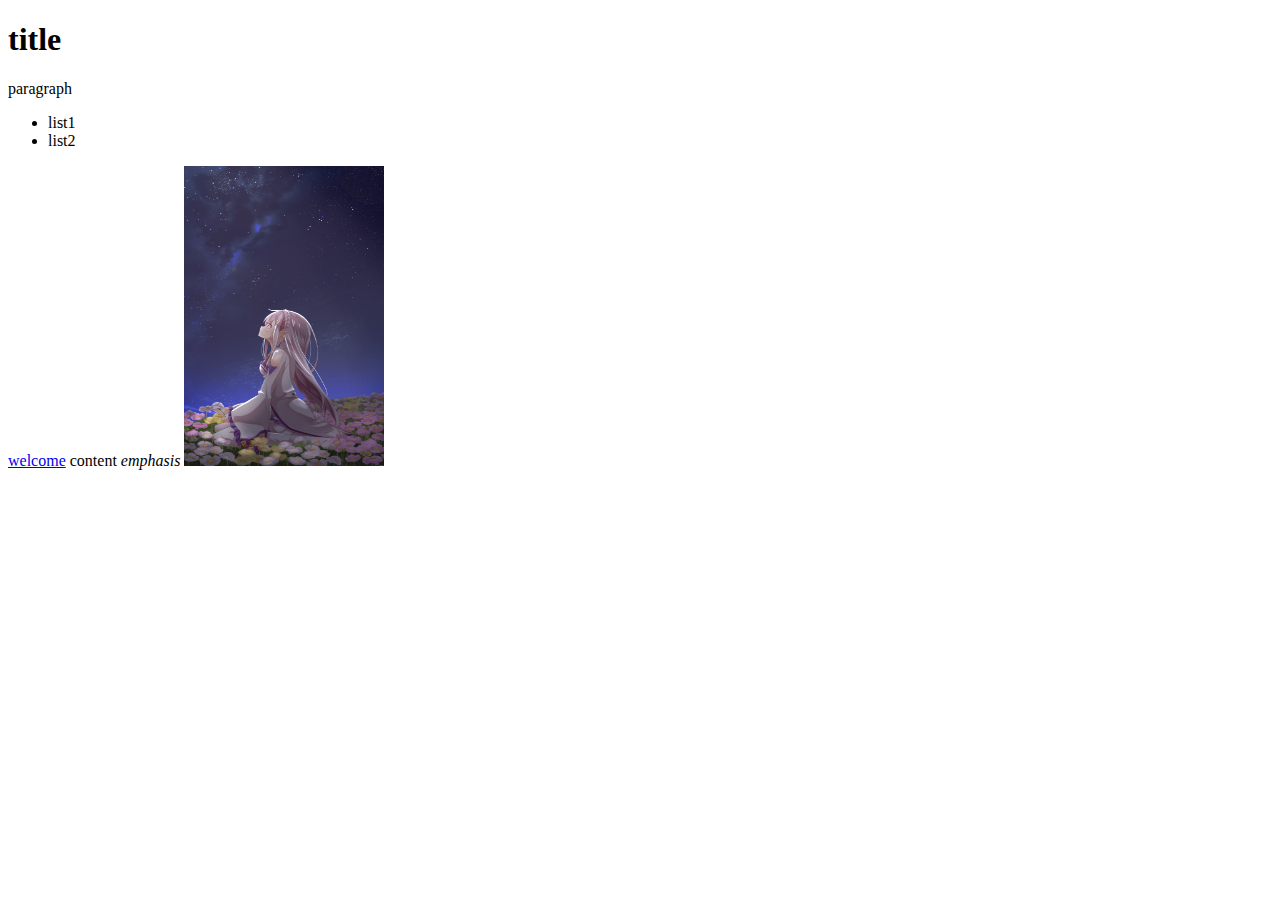
<file: source code/index.html>
<!DOCTYPE html>
<html lang="en">
<head>
    <meta charset="UTF-8">
    <meta name="viewport" content="width=device-width, initial-scale=1.0">
    <title>Document</title>
</head>
<body>
    <h1>title</h1>
    <p>paragraph</p>
    <ul>
        <li>list1</li>
        <li>list2</li>
    </ul>

    <a href = "welcome.html">welcome</a>
    <span>content</span>
    <em>emphasis</em>


    <img src="../pictures/1.png" width="200px" height="300px" alt="beauty" title="beauty">
</body>
</html>
</file>
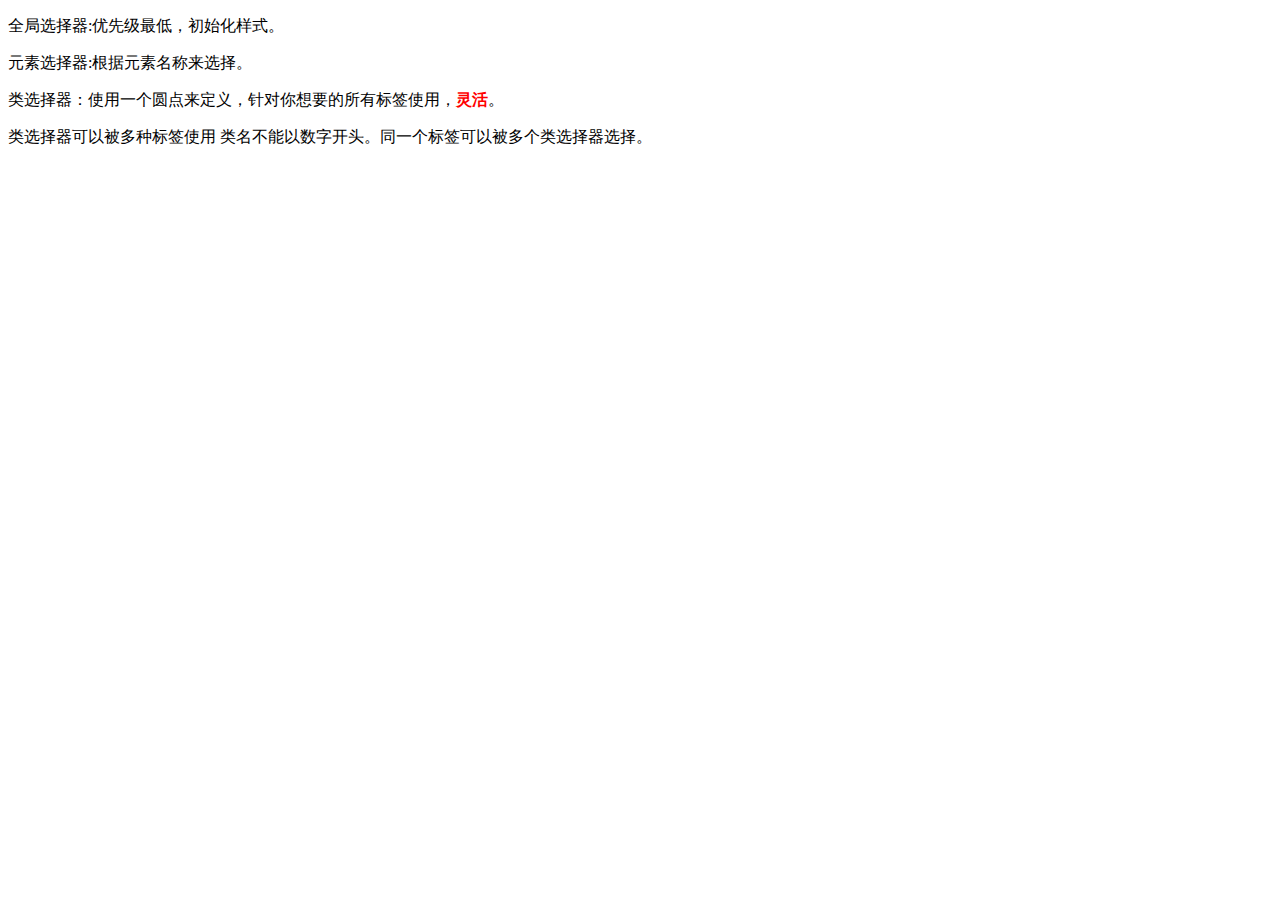
<file: source code/choice.html>
<!DOCTYPE html>
<html lang="en">
<head>
    <meta charset="UTF-8">
    <meta name="viewport" content="width=device-width, initial-scale=1.0">
    <title>Document</title>
    <style>
        strong {
            color: red;
        }
    </style>
</head>
<body>
    <p>全局选择器:优先级最低，初始化样式。</p>
    <p>元素选择器:根据元素名称来选择。</p>
    <p>类选择器：使用一个圆点来定义，针对你想要的所有标签使用，<strong>灵活</strong>。</p>
    <p>类选择器可以被多种标签使用 类名不能以数字开头。同一个标签可以被多个类选择器选择。</p>
    </p>
</body>
</html>
</file>
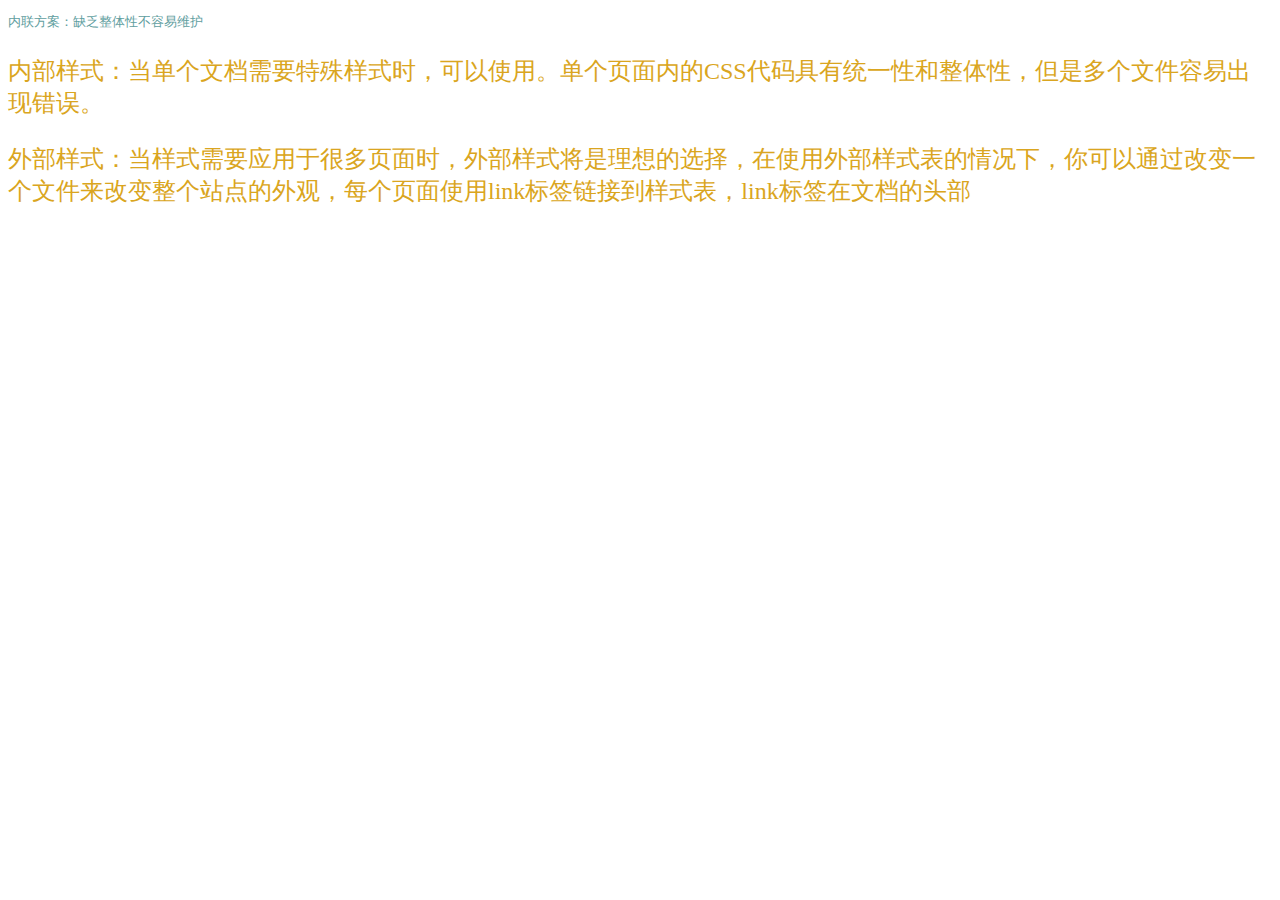
<file: source code/css2.html>
<!DOCTYPE html>
<html lang="en">
<head>
    <meta charset="UTF-8">
    <meta name="viewport" content="width=device-width, initial-scale=1.0">
    <title>Document</title>
    <link rel="stylesheet" href="../外部样式/public.css">
</head>
<body>
    <p style = "color: cadetblue; font-size: small;"> 内联方案：缺乏整体性不容易维护</p>
    <p>内部样式：当单个文档需要特殊样式时，可以使用。单个页面内的CSS代码具有统一性和整体性，但是多个文件容易出现错误。</p>
    <p>外部样式：当样式需要应用于很多页面时，外部样式将是理想的选择，在使用外部样式表的情况下，你可以通过改变一个文件来改变整个站点的外观，每个页面使用link标签链接到样式表，link标签在文档的头部</p>

</body>
</html>
</file>
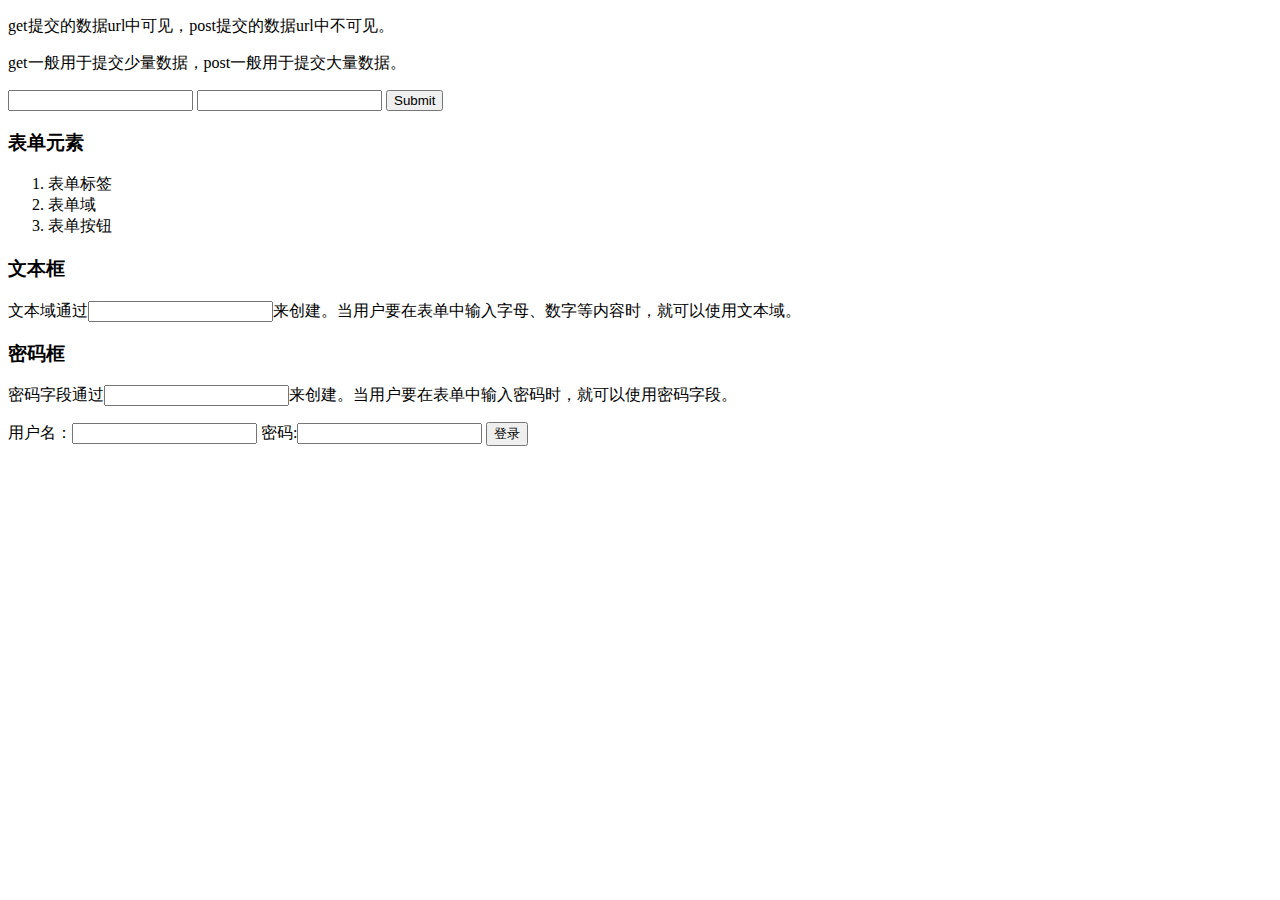
<file: source code/form.html>
<!DOCTYPE html>
<html lang="en">
<head>
    <meta charset="UTF-8">
    <meta name="viewport" content="width=device-width, initial-scale=1.0">
    <title>Document</title>
</head>
<body>
    <!-- action 服务器地址；name 表单名称 -->
    <!-- method中get与post -->
    <p>
        get提交的数据url中可见，post提交的数据url中不可见。
    </p> 
    <P>
        get一般用于提交少量数据，post一般用于提交大量数据。
    </P>
    <form action="" method="" name="">
        <input>
        <input type="text">
        <input type="submit">
    </form>

    <h3>表单元素</h3>
    <ol>
        <li>表单标签</li>
        <li>表单域</li>
        <li>表单按钮</li>
    </ol>
<h3>
    文本框

</h3>
<p>
    文本域通过<input type="text">来创建。当用户要在表单中输入字母、数字等内容时，就可以使用文本域。
</p>
<h3>
    密码框
</h3>
<p>
    密码字段通过<input type="password">来创建。当用户要在表单中输入密码时，就可以使用密码字段。
</p>

<form>
    用户名：<input type="text" name="username">
    密码:<input type="password" name="password">
    <input type="submit" value="登录">
</form>

</body>
</html>
</file>
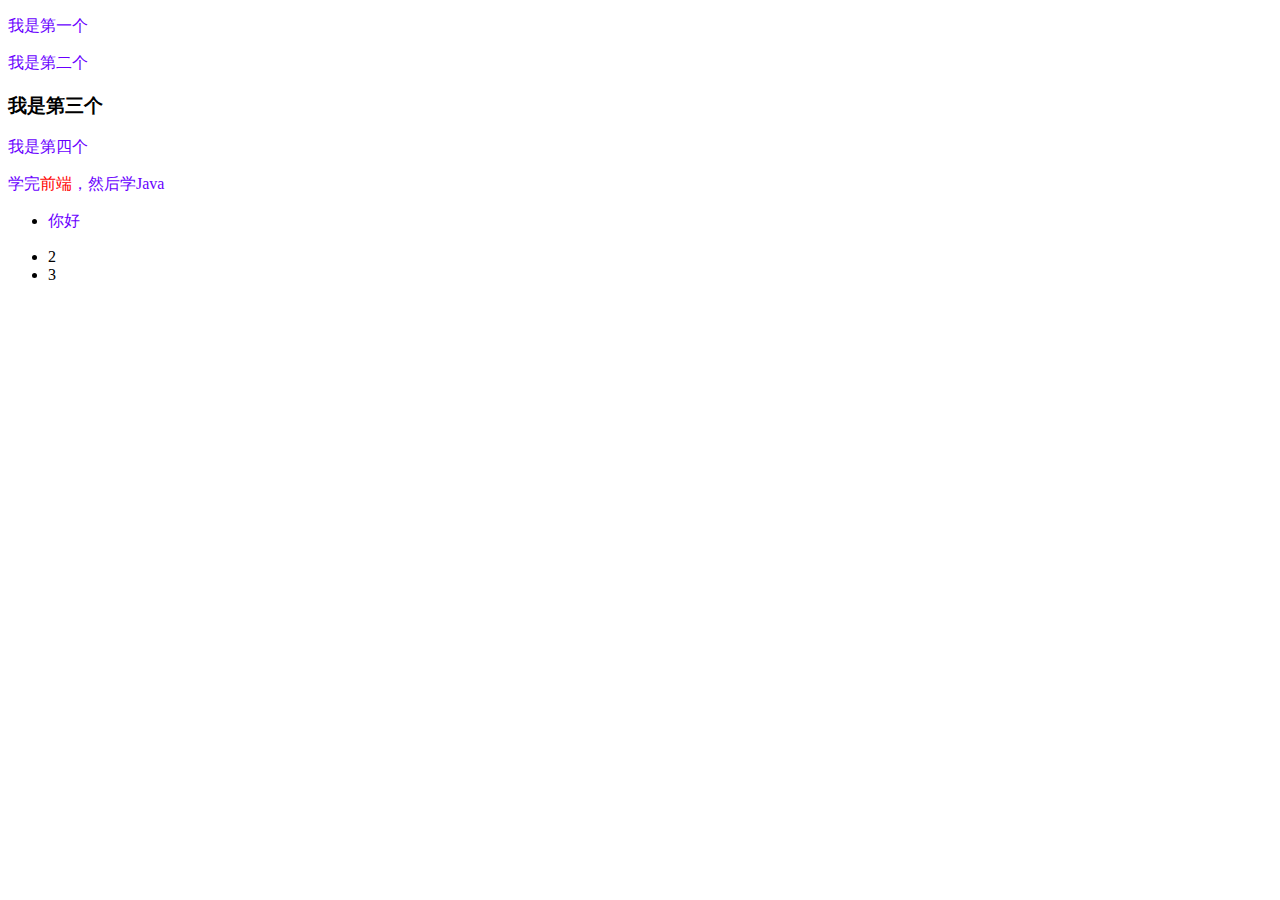
<file: source code/元素选择器.html>
<!DOCTYPE html>
<html lang="en">
<head>
    <meta charset="UTF-8">
    <meta name="viewport" content="width=device-width, initial-scale=1.0">
    <title>Document</title>
    <style>
        span {
            color: red;
        }
        p {
            color: rgb(106, 0, 255);
        }
    </style>
</head>
<body>
    <p>我是第一个</p>
    <p>我是第二个</p>
    <h3>我是第三个</h3>
    <p>我是第四个</p>
    <p>学完<span>前端</span>，然后学Java</p>

    <div>
        <ul>
            <li>
                <p>你好</p>
            </li>
            <li>2</li>
            <li>3</li>
    </div>
</body>
</html>
</file>
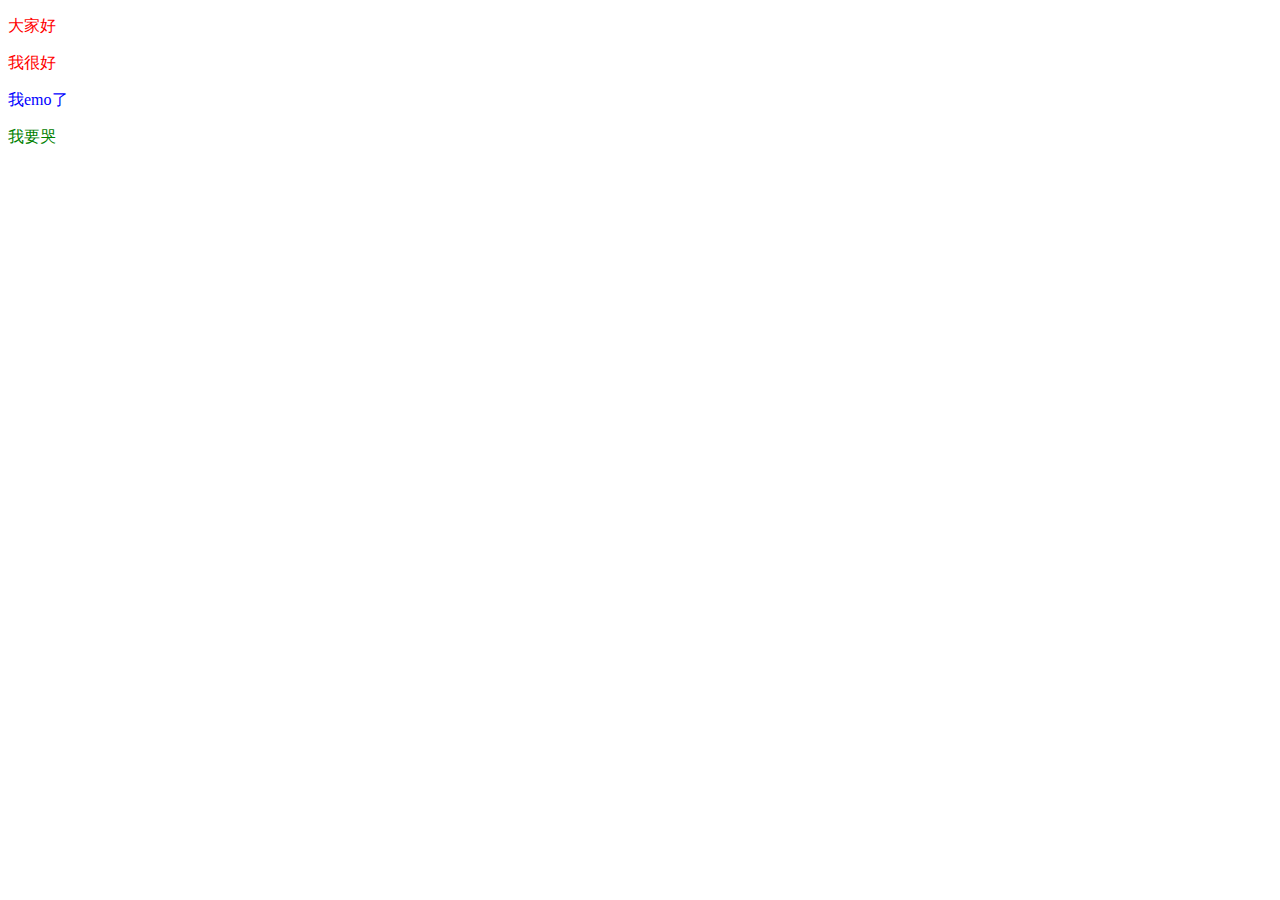
<file: source code/类选择器.html>
<!DOCTYPE html>
<html lang="en">
<head>
    <meta charset="UTF-8">
    <meta name="viewport" content="width=device-width, initial-scale=1.0">
    <title>Document</title>
    <style>
        p {
            color: red;
        }
        .content {
            color: blue;
        }
        .test {
            color: green;
        }
    </style>
</head>
<body>
    <p>大家好</p>
    <p>我很好</p>
    <p class="content">我emo了</p>
    <p class="test">我要哭</p>
</body>
</html>
</file>
<file: 外部样式/public.css>
p{
    color: goldenrod;
    font-size: x-large;
}
</file>
